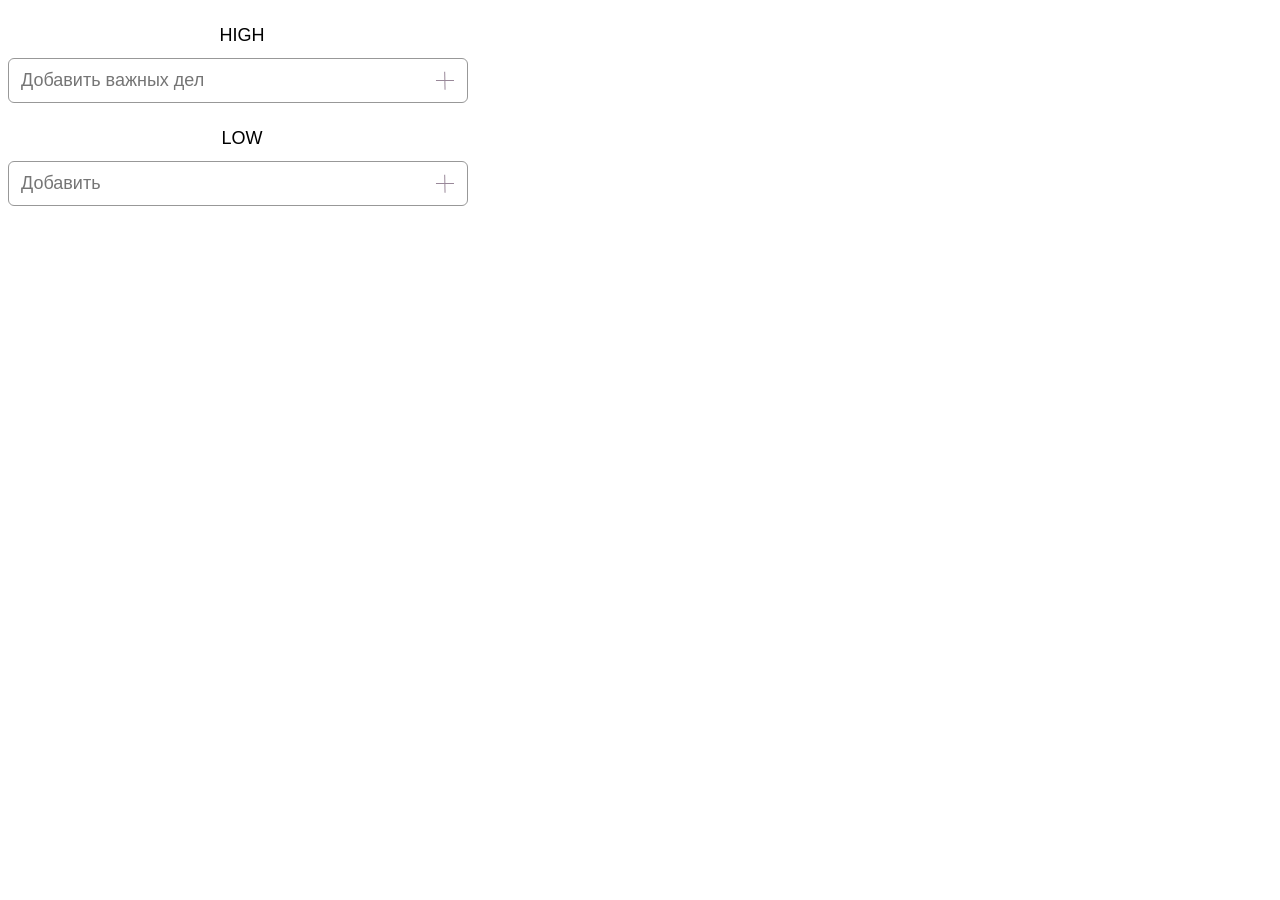
<file: index.html>
<!DOCTYPE html>
<html lang="en">

<head>
    <meta charset="UTF-8">
    <meta name="viewport" content="width=device-width, initial-scale=1.0">
    <link rel="stylesheet" href="style.css">
    <title>todo</title>
</head>

<body>
    <section>
        <h2 class="complexity">HIGH</h2>
        <form class="input-form-high">
            <input type="text" class="task-input-high" placeholder="Добавить важных дел" name="task">
            <button type="submit" class="add-btn-high">
                <img src="./close-icon.svg" alt="close-icon">
            </button>
        </form>

        <ol class="tasks-high-list">

        </ol>
    </section>
    <section>
        <h2 class="complexity">LOW</h2>
        <form class="input-form-low">
            <input type="text" class="task-input-low" placeholder="Добавить" name="task">
            <button type="submit" class="add-btn-high">
                <img src="./close-icon.svg" alt="close-icon">
            </button>
        </form>
        <ol class="tasks-low-list">
                
        </ol>
    </section>
    <script type="module" src='./main.js'></script>
</body>

</html>
</file>
<file: style.css>
* {
    padding: 0;
    margin: 0;
    box-sizing: border-box;
}

body {
    max-width: 476px;
}

section {
    padding: 13px 0 0 8px;
}

.complexity {
    margin: 12px 0 12px;
}

h2 {
    text-align: center;
    font-family: "Roboto", sans-serif;
    font-weight: 400;
    font-size: 18px;
    color: #000;
}

.input-form-high,
.input-form-low {
    border: 1px solid #989898;
    border-radius: 6px;
    width: 460px;
    height: 45px;
    padding: 12px;
    display: flex;
    justify-content: space-between;
    outline: none;
}

.task-input-high,
.task-input-low {
    width: 400px;
    font-family: "Roboto", sans-serif;
    font-weight: 400;
    font-size: 18px;
    border: none;
    outline: none;
}

button {
    background: none;
    border: none;
}

.tasks-high-list,
.tasks-low-list {
    list-style: none;
    padding: 0;
}

.task {
    padding: 12px;
    width: 460px;
    height: auto;
    font-family: "Roboto", sans-serif;
    font-weight: 400;
    font-size: 18px;
    color: #202020;
    margin: 8px 0px;
    border: 1px solid #989898;
    border-radius: 6px;
}

.task-form {
    display: flex;
    align-items: center;
    gap: 10px;
}

.task.completed {
    background-color: #f4f4f4;
}

.task-form p {
    margin: 0;
    flex-grow: 1;
}

.btn-delete {
    margin-left: auto;
    transform: rotate(46deg);
    padding: 0; 
    display: flex; 
    align-items: center; 
    justify-content: center; 
    height: 24px; 
    width: 24px; 
}
</file>
